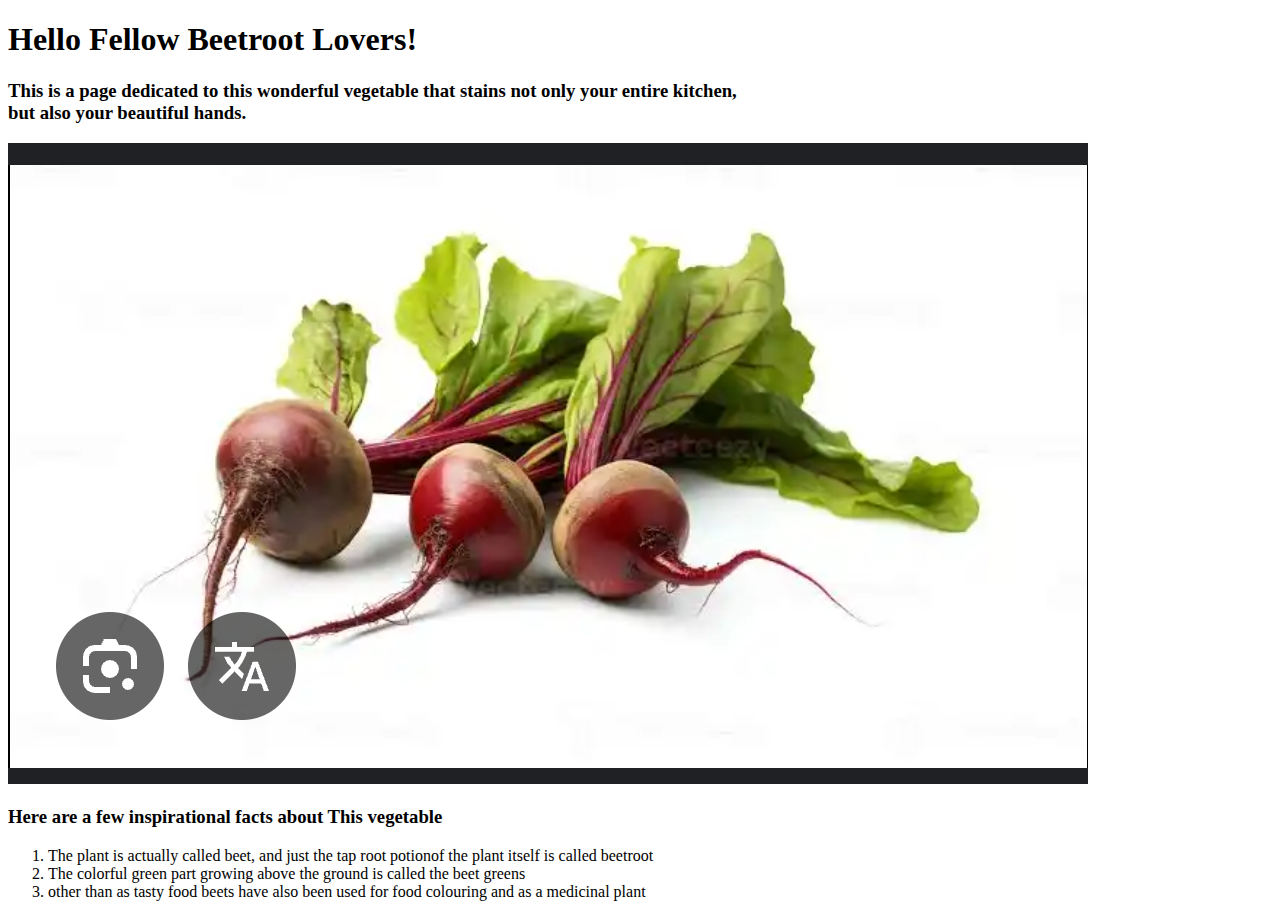
<file: proect.html>
<!DOCTYPE html>
<html lang="en">
<head>
    <meta charset="UTF-8">
    <meta name="viewport" content="width=device-width, initial-scale=1.0">
    <title>Beetroot base </title>
</head>
<body>
    <h1>Hello Fellow Beetroot Lovers!</h1>
    <h3>This is a page dedicated to this wonderful vegetable that stains not only your entire kitchen,<br>but also your beautiful hands.</h3>
    <img src="image/Screenshot_20250705-115711.jpg">
    <h3>Here are a few inspirational facts about This vegetable</h3>
    <ol>
        <li>The plant is actually called beet, and just the tap root potionof the plant itself is called beetroot </li>
        <li>The colorful green part growing above the ground is called the beet greens</li>
        <li>other than as tasty food beets have also been used for food colouring and as a medicinal plant</li>
    </ol>
</body>
</html>
</file>
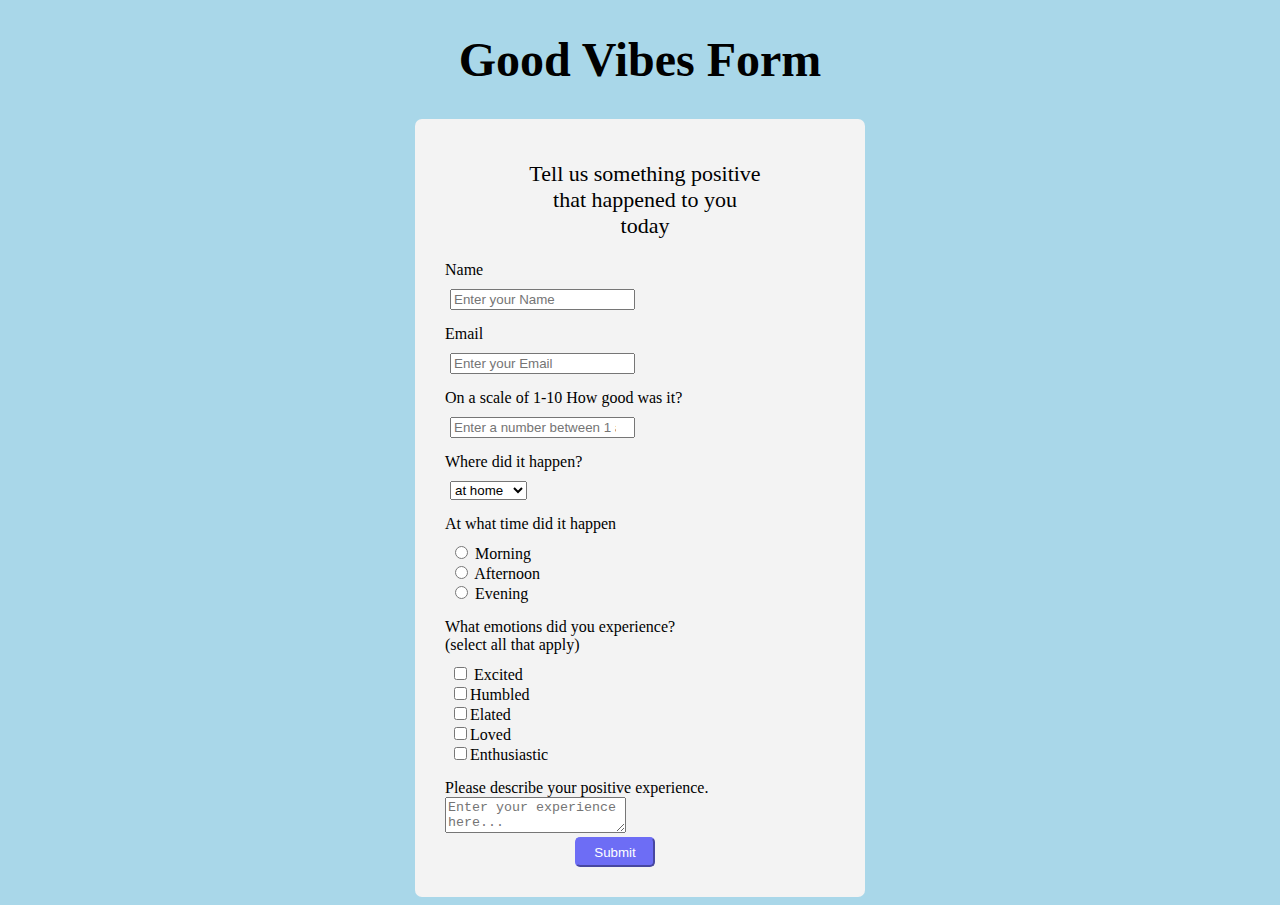
<file: project2.html>
<!DOCTYPE html>
<html lang="en">
<head>
    <meta charset="UTF-8">
    <meta name="viewport" content="width=device-width, initial-scale=1.0">
    <title>Good vibes</title>
    <link rel="stylesheet" href="style2.css">
</head>
<body>
    <form>
        <h1>Good Vibes Form</h1>
        <div class="div1">
            <p>Tell us something positive<br> that happened to you<br> today</p>
           <div class="div2">
            <label>Name</label>
           </div> 
           <div class="div3">
            <input type="text" placeholder="Enter your Name">
           </div>
           <div class="div2">
              <label>Email</label>
           </div>
           <div class="div3">
              <input type="text" placeholder="Enter your Email">
           </div>
           <div class="div2">
               <label>On a scale of 1-10 How good was it?</label>
           </div>
           <div class="div3">
            <input type="number" placeholder="Enter a number between 1 and 10" >
           </div>
           <div class="div2">
            <label>Where did it happen?</label>
           </div>
           <div class="div3">
            <select>
                <option>at home</option>
                <option>in church</option>
                <option></option>
            </select>
           </div>
           <div class="div2">
            <label>At what time did it happen</label>
           </div>
           <div class="div3">
            <input type="radio"> <label>Morning</label><br> <input type="radio"> <label>Afternoon</label><br> <input type="radio"> <label>Evening</label>
           </div>
           <div class="div2">
            <label>What emotions did you experience?<br>(select all that apply)</label>
           </div>
           <div class="div3">
            <input type="checkbox"> <label>Excited</label><br><input type="checkbox"><label>Humbled</label><br><input type="checkbox"><label>Elated</label><br><input type="checkbox"><label>Loved</label><br><input type="checkbox"><label>Enthusiastic</label>
           </div >
           <div class="div2">
            <label>Please describe your positive experience.</label>
           </div>
           <div class="div4">
            <textarea placeholder="Enter your experience here..."></textarea>
           </div>
           <div class="submit">
            <button>Submit</button>
           </div>
        </div>



    </form>
</body>
</html>
</file>
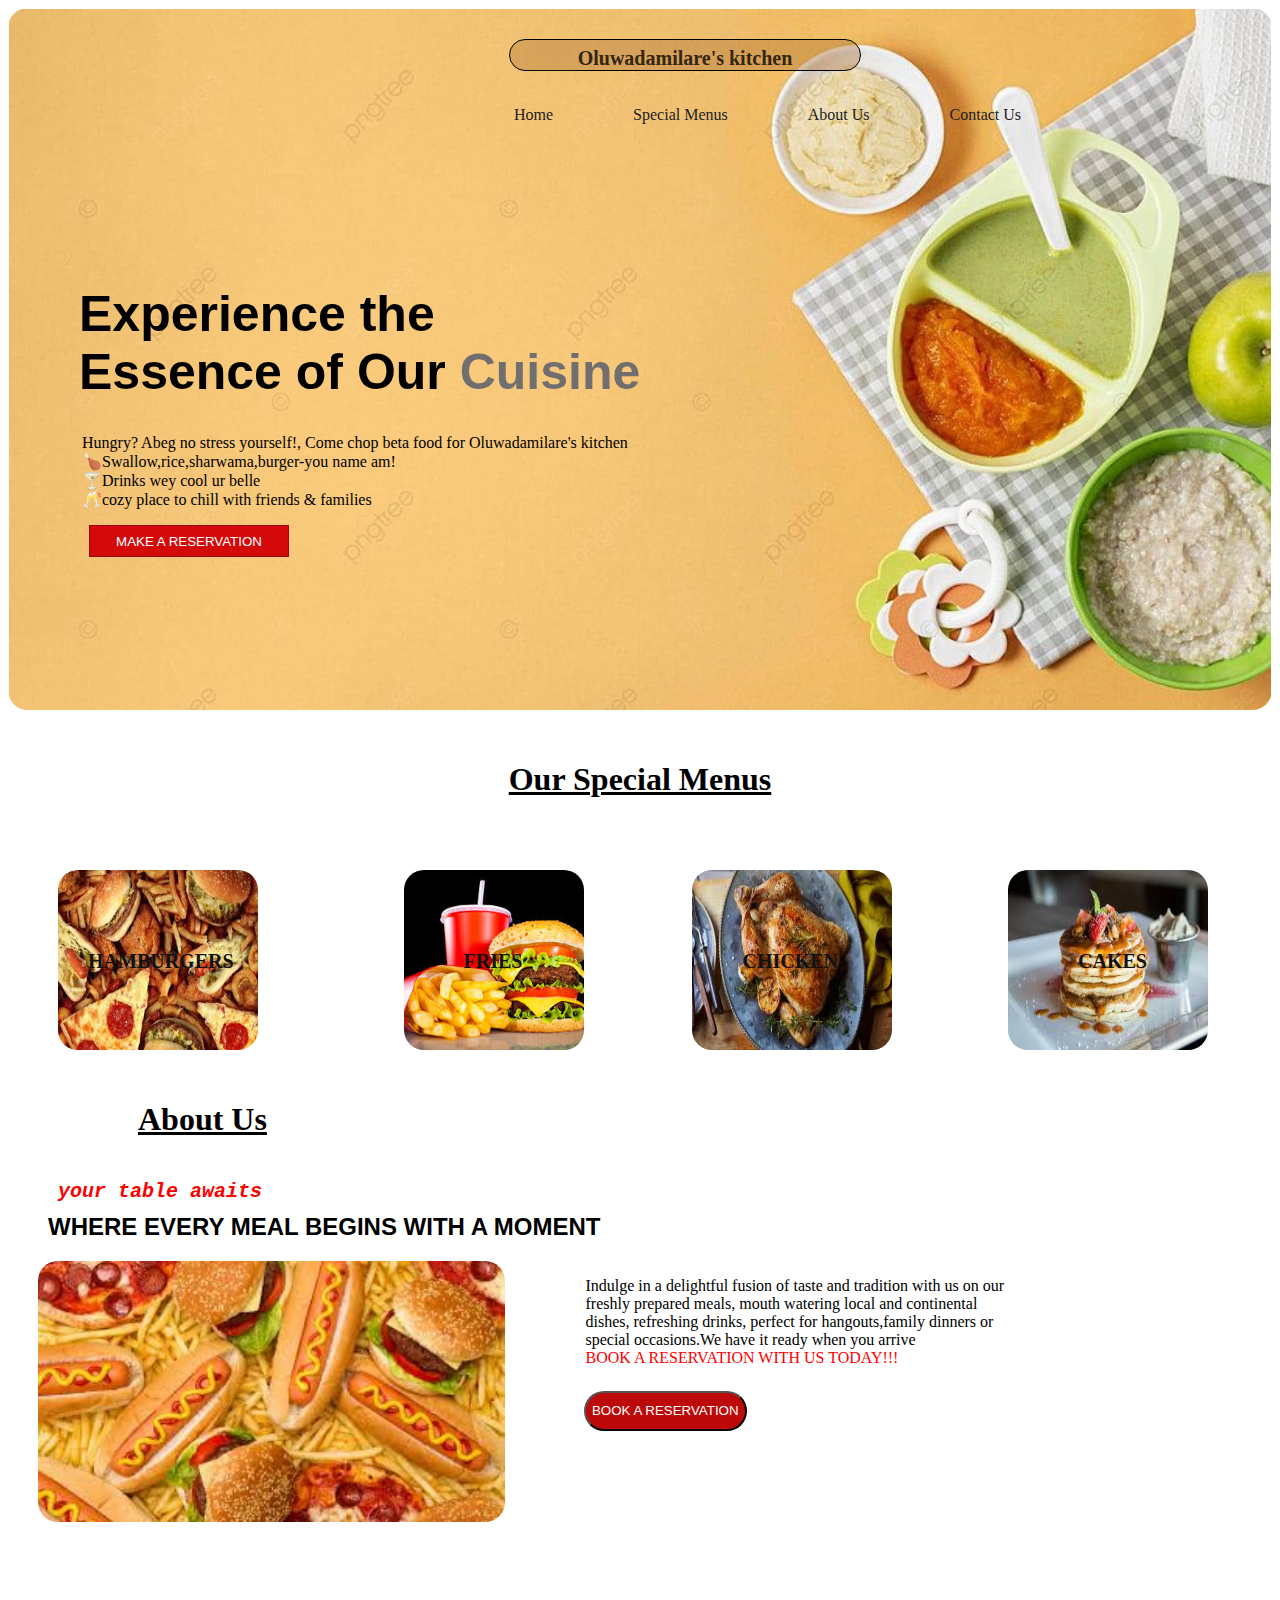
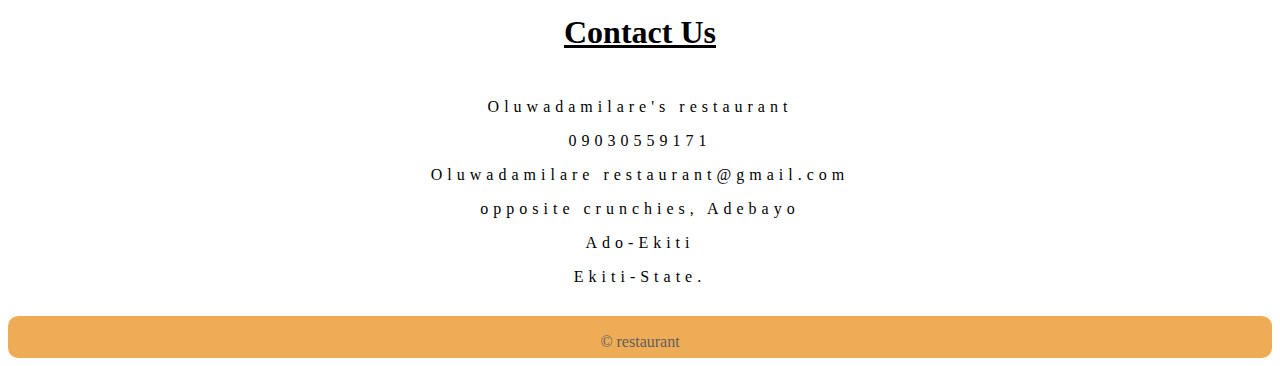
<file: project3.html>
<!DOCTYPE html>
<html lang="en">
<head>
    <meta charset="UTF-8">
    <meta name="viewport" content="width=device-width, initial-scale=1.0">
    <title>restaurant website</title>
    <link rel="stylesheet" href="style3.css">
    <link rel="shortcut icon" href="images/images (1).jpg" type="image/x-icon">
</head>
<body>
    <section class="section1">
             <!-- <img src="hamburger-menu-svgrepo-com (2).svg" class="image1" >  -->
      <div class="toggle" id="menuToggle">
         <img src="images/hamburger-menu-svgrepo-com (2).svg" class="hamburger-image" id="menuIcon" > 
        <nav class="nav-menu" >
            <ul>
              <li><a href="#">Home</a></li>
                <li><a href="#Special">Special Menus</a> </li>
                <li><a href="#about">About Us</a></li>
                <li><a href="#contact">Contact Us</a></li>
            </ul>
        </nav>

       </div>
    <nav class="navigation">
      <h2>Oluwadamilare's kitchen</h2>
    </nav>
      <div class="div1">
        <h1>Experience the<br>Essence of Our <span style="color: rgb(112, 110, 110);">Cuisine</span></h1>
        <p>Hungry? Abeg no stress yourself!, Come chop beta food for Oluwadamilare's kitchen<br>🍗Swallow,rice,sharwama,burger-you name am!<br>🍸Drinks wey cool ur belle<br>🥂cozy place to chill with friends & families</p>
      </div>
      <div class="div2">
        <button><a>MAKE A RESERVATION</a></button>
      </div>
     </section>
     <section class=section2 id="Special">
        <div>
            <h1>Our Special Menus</h1>
        </div>
        <div class="div3">
            <img src="images/images (7).jpg"> <p class="div6a">HAMBURGERS</p>
            <img src="images/images (3).jpg"><p class="div6">FRIES</p>
            <img src="images/images (1).jpg"><p class="div7a">CHICKEN</p>
            <img src="images/images (2).jpg"><p class="div7">CAKES</p>
        </div>
     </section>
     <section class="section3" id="about">
        <h1>About Us</h1>
        <div class="div8">
            <p>your table awaits</p>
        </div>
        <div  class="div9">
            <h2>WHERE EVERY MEAL BEGINS WITH A MOMENT</h2>
        </div>
        <div class="div10">
            <img src="images/images (9).jpg">
            <p>Indulge in a delightful fusion of taste and tradition with us on our freshly prepared meals, mouth watering local and continental<br> dishes, refreshing drinks, perfect for hangouts,family dinners or special occasions.We have it ready when you arrive<br><span style="color: red;">BOOK A RESERVATION WITH US TODAY!!!</span></p>
            <button>BOOK A RESERVATION</button>
        </div>
     </section>
     <section class="section4" id="contact">
        <h1>Contact Us</h1>
        <div>
            <p>Oluwadamilare's restaurant</p>
            <p>09030559171</p>
            <p>Oluwadamilare restaurant@gmail.com</p>
            <p>opposite crunchies, Adebayo</p>
            <p>Ado-Ekiti</p>
            <p>Ekiti-State.</p>
        </div>
     </section>
    <footer>
       <p>© restaurant</p>
    </footer>
    <script src="script.js"></script>
</body>
</html>
</file>
<file: style2.css>
body{
    
    background-color: #a9d7e9;
}
h1{
    font-size: 48px;
    text-align: center;
    
    
}
p{
    font-size: 22px;
    text-align: center;
}
.div2{
    
    display: block;
    margin-right: 100px;
    margin-top: 15px;
}
.div1{
    margin: auto;
    width: 400px;
    background-color: #f3f3f3;
    border-radius: 7px;
    padding: 20px 20px 30px 30px;
}
.div3{
    display: inline-block;
    text-align: left;
    width: 48%;
    vertical-align: middle;
    margin-left: 5px;
    margin-top: 10px;
}
.submit{
    margin-left:130px;
}
    button{
        width: 80px;
        height: 30px;
        border-radius: 5px;
        background-color: rgb(109, 109, 245);
        border-color:  rgb(109, 109, 245);
        color: white;
    }
</file>
<file: style3.css>
.section1{
    border: 1px solid rgba(0, 0, 0, 0);
    height: 700px;
    background-image: url(images/pngtree-aesthetic-food-arrangement-on-yellow-background-–-exceptional-quality-pi.jpg);
    background-repeat: no-repeat;
    background-size: cover;
    border-radius: 20px;
}
.hamburger-image{
    display:none;
}
.nav-menu{
    background-color: #33333300;
    color: rgb(238, 231, 231);
    position: absolute;
    top: 50px;
    width: 100%;
} 
    
.nav-menu li{
    padding: 20px;
    
}
.nav-menu a{
    color:rgb(34, 33, 33);
    text-decoration: none;
}
.nav-menu a:hover{
    font-size: 19px;
}
.navigation{
    margin-top: 30px;
    text-align: center;
}
.navigation h2{
    font-size: 20px;
    position: relative;
    bottom: 1px;
    color: rgb(51, 38, 18);
}
.div1 h1{
    font-size: 50px;
    font-family: sans-serif;
    margin-left: 70px;
    padding-top: 180px;
}
.div1 p{
    margin-left: 73px;
    position: relative;
    bottom: 30px;
    padding-top: 30px;
}
.div2 button{
    width: 200px;
    height: 32px;
    background-color: rgb(212, 10, 10);
    color: white;
    position: relative;
    border: 1px solid rgba(0, 0, 0, 0.281);
    bottom: 30px;
    margin-left: 80px;
    cursor: pointer; 
}
.section2 h1{
    text-align: center;
    padding-top: 30px;
    text-decoration: underline;
}
.section2 img{
    border-radius: 20px;
    cursor: pointer;
    height: 180px;
    width: 260px;
}
.div3{
    margin-left: 50px;
    display: flex;
    padding-top: 50px;
    gap: 0.01px;   
}
.div3 img{
    width: 200px;
}
.div3 p{
    font-weight: bolder;
    font-size: 20px;
    color: rgb(19, 18, 16);
    cursor: pointer;
    position: relative;
    right: 170px;
    padding-top: 60px;
}
.section2 img:hover{
    opacity: 60%;
}
.div6{
    margin-left: 50px;
}
.div7{
    margin-left: 40px;
}
.div7a{
    margin-left: 20px;
}
.section3 h1{
    margin-left: 130px;
    padding-top: 30px;
    text-decoration: underline;
}
.div8{
    font-size: 20px;
    font-family: 'Courier New', Courier, monospace;
    padding-top: 20px;
    color: red;
    font-weight: bold;
    margin-left: 50px;
    font-style: italic;
    position: relative;
    bottom: 20px;
}
.div9{
    position: relative;
    left: 40px;
    bottom:30px;
    font-family: Impact, Haettenschweiler, 'Arial Narrow Bold', sans-serif;
    
}
.div10{
    display: flex;
    margin-left: 50px;
    gap: 80px;
    position: relative;
    right: 20px;
    bottom: 30px;
}
.div10 img{
    width: 900px;
    border-radius: 20px;
}
.div10 button{
    border-radius: 20px;
    width: 200px;
    height: 40px;
    background-color: rgb(189, 9, 9);
    color: white;
    font-family: Impact, Haettenschweiler, 'Arial Narrow Bold', sans-serif;
    cursor: pointer;
}
.section4 h1{
    text-align: center;
    padding-top: 40px;
    text-decoration: underline;
}
.section4 div{
    text-align: center;
    letter-spacing: 5px;
    padding-top: 10px;
}
footer{
    border: 1px solid rgba(0, 0, 0, 0);
    height: 40px;
    background-color: rgb(238, 172, 87);
    border-radius: 10px;
    margin-top: 30px;
}
footer p{
    text-align: center;
    color: rgb(97, 93, 93);
}
.div11{
    margin-left: 700px;
    position: relative;
    bottom: 210px;
}
@media (max-width:851px) {
    .section1{
        width: auto;
        height: 500px;
        background-image: url("images/pngtree-aesthetic-food-arrangement-on-yellow-background-–-exceptional-quality-pi.jpg");
        background-repeat: no-repeat;
        background-size: contain;
        
    }
   .hamburger-image{
    display: block;
    width: 30px;
   }
   .hamburger-image:hover{
    width: 32px;
   }
.navigation{
    text-align: center;
    border: 1px solid black;
    border-radius: 20px;
    width: 250px;
    margin-left: 70px;
    height: 30px;
    background-color: rgba(167, 104, 42, 0.486);
    padding-bottom: 8px;
    position: relative;
    bottom: 40px;
    
}
.navigation h2{
    font-size: 14px;
    text-align: center;
}
.nav-menu{
    display: none;
    flex-direction: column;
    background-color:green(0,0,0,0.9);
    position: absolute;
    top: 50px;
    left: 0;
    width: 100%;
    /* text-align: center; */
    z-index: 100;
    padding: 10px 0;
    margin-right: 70px;
    background-color: rgba(70, 53, 42, 0.678);
    width: 420px;
    height: 760px;
    font-weight: bold;
}
.nav-menu ul{
    list-style-type: none;
}
.nav-menu a{
    color: white;
    line-height: 50px;
}
.nav-menu.active{
    display:flex;
}
.hamburger-image{
    display: block;
    cursor: pointer;
    width: 30px;
    position: relative;
    z-index: 200;
    position: fixed;
}
.nav-menu{
    border-radius: 2px solid red;
    position: fixed;
}
.nav-menu.show{
    display: flex;
}
.nav-menu li{
    padding: 10px;
}
.toggle{
    cursor: pointer;
    width: 30px;
    height: 30px;
}
.div1 h1{
    font-size: 25px;
    position: relative;
    bottom: 30px;
}
.div1{
    position: relative;
    bottom: 170px;
    right: 40px;
}
.div1 p{
    margin-top: 100px;
}
.div2 button{
    position: relative;
    bottom: 200px;
    right: 50px;
    border-radius: 10px;
    font-weight: bolder;
    font-size: 12px;
    width: 150px;
    height: 25px;
}
.div2 button:hover{
    width: 170px;
    height: 30px;
    background-color: rgb(116, 23, 23);
    font-weight: bolder;
    color: rgb(209, 199, 199);
}
.div3{
    display: grid;
}
.div3 img{
    width: 300px;
}
.div3 p{
    margin-left: 250px;
    position: relative;
    bottom: 170px;
}
.div6{
    position: relative;
    left:-130px;
}
.div7a{
    position: relative;
    left: -150px;
}
.div7{
    position: relative;
    left: -140px;
}
.section3{
    display: block;
}
.section3 h1{
    position: relative;
    bottom: 130px;
}
.div8{
    position: relative;
    bottom: 150px;
    font-size: 12px;
}
.div9{
    position: relative;
    font-size: 13px;
    bottom: 160px;
}
.div10{
    display: block;
}
.div10 img{
    width: 300px;
    position: relative;
    bottom: 120px;
}
.div10 p{
    font-size: 11px;
    position: relative;
    bottom: 120px;
}
.div10 button{
    width: 120px;
    height: 30px;
    font-size: 12px;
    position: relative;
    bottom: 120px;
}
.section4{
    position: relative;
    bottom: 140px;
}

}
@media(min-width: 1280px){
     .navigation{
        border: 1px solid black;
        height: 30px;
        border-radius: 20px;
        width: 350px;
        margin-left: 500px;
        background-color: rgba(167, 104, 42, 0.349);;

     }
     .navigation h2{
       position: relative;
       bottom: 10px;
     }
     .div10 button{
        margin-top: 130px;
        position: relative;
        right: 505px;
        width: 300px;
     }
}
@media(min-width:852px){
    .nav-menu ul{
        margin-left: 445px;
        display: flex;
        gap: 40px;
        padding-top: 20px;
        list-style-type: none;
    }
}
</file>
